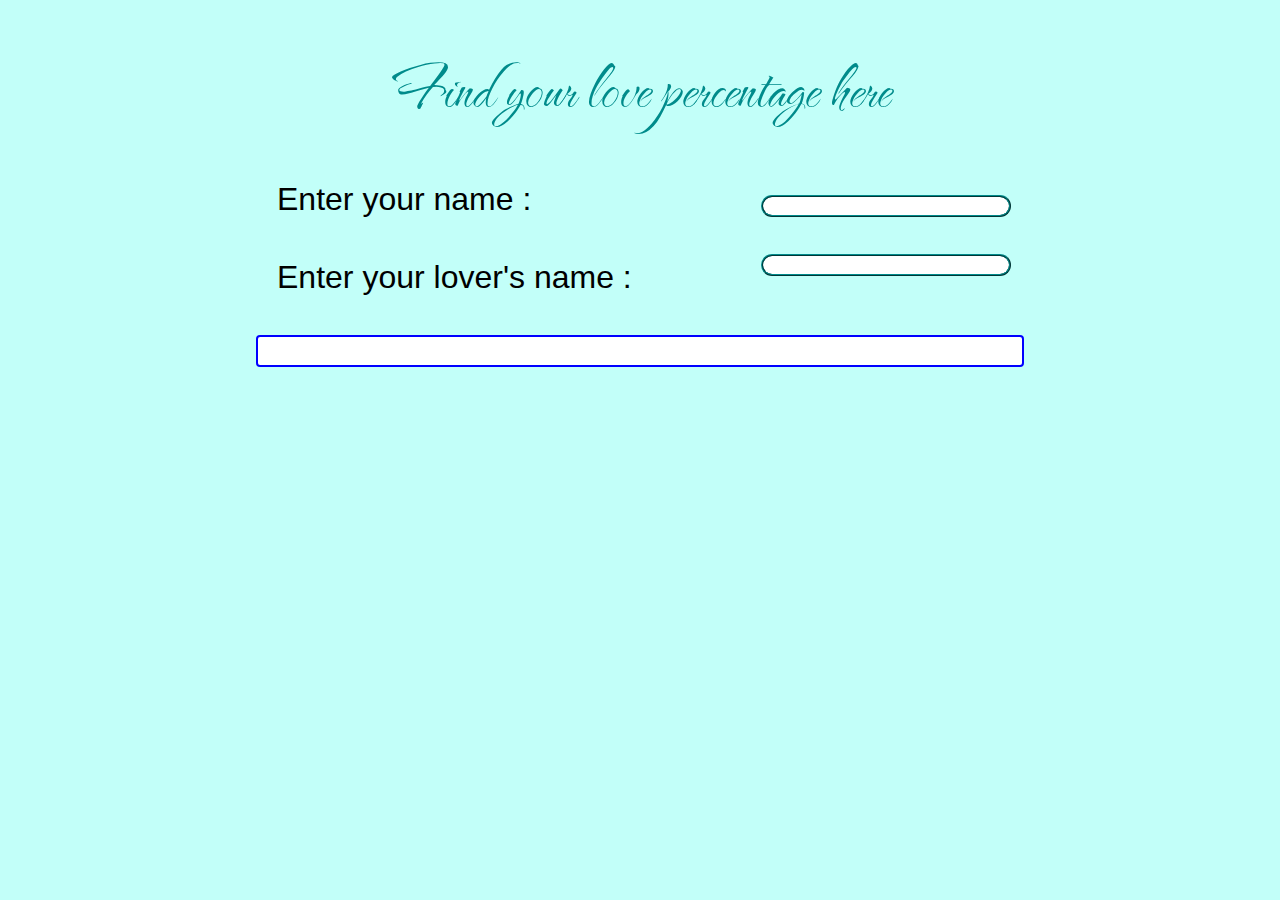
<file: index.html>
<!DOCTYPE html>
<html lang="en">

<head>
    <meta charset="UTF-8">
    <meta http-equiv="X-UA-Compatible" content="IE=edge">
    <meta name="viewport" content="width=device-width, initial-scale=1.0">
    <title>Love percent</title>
    <link rel="shortcut icon" href="mental-health.png" type="image/x-icon">
    <link
        href="https://fonts.googleapis.com/css2?family=Montserrat:ital,wght@1,600&family=The+Nautigal:wght@700&display=swap"
        rel="stylesheet">
    <link rel="stylesheet" href="lc.css">
    <script src="l.js"></script>
</head>

<body>
    <center style="margin-top: 3rem;">


        <span class="container">Find your love percentage here</span>

    <br>
    <form>
    <table class="enter" cellspacing="20">
       
        <tr>
            <td>
                Enter your name :
            </td>
            <td>
                <input type="text" required><br>
            </td>
        </tr>
        <tr>
            <td>
                Enter your lover's name :
            </td>
            <td>
                <div class="outer">
                    <input type="text" required>
                </div><br>
            </td>
        </tr>
        
    
    </table>
    <button onsubmit="change()" type="submit" style="border: 2px solid blue;width: 60%; background-color: white;height: 2rem;border-radius: 4px;font-size: 1rem;"></button>
</form>
      <p id="note1"></p>
</center>
    
  

</body>

</html>
</file>
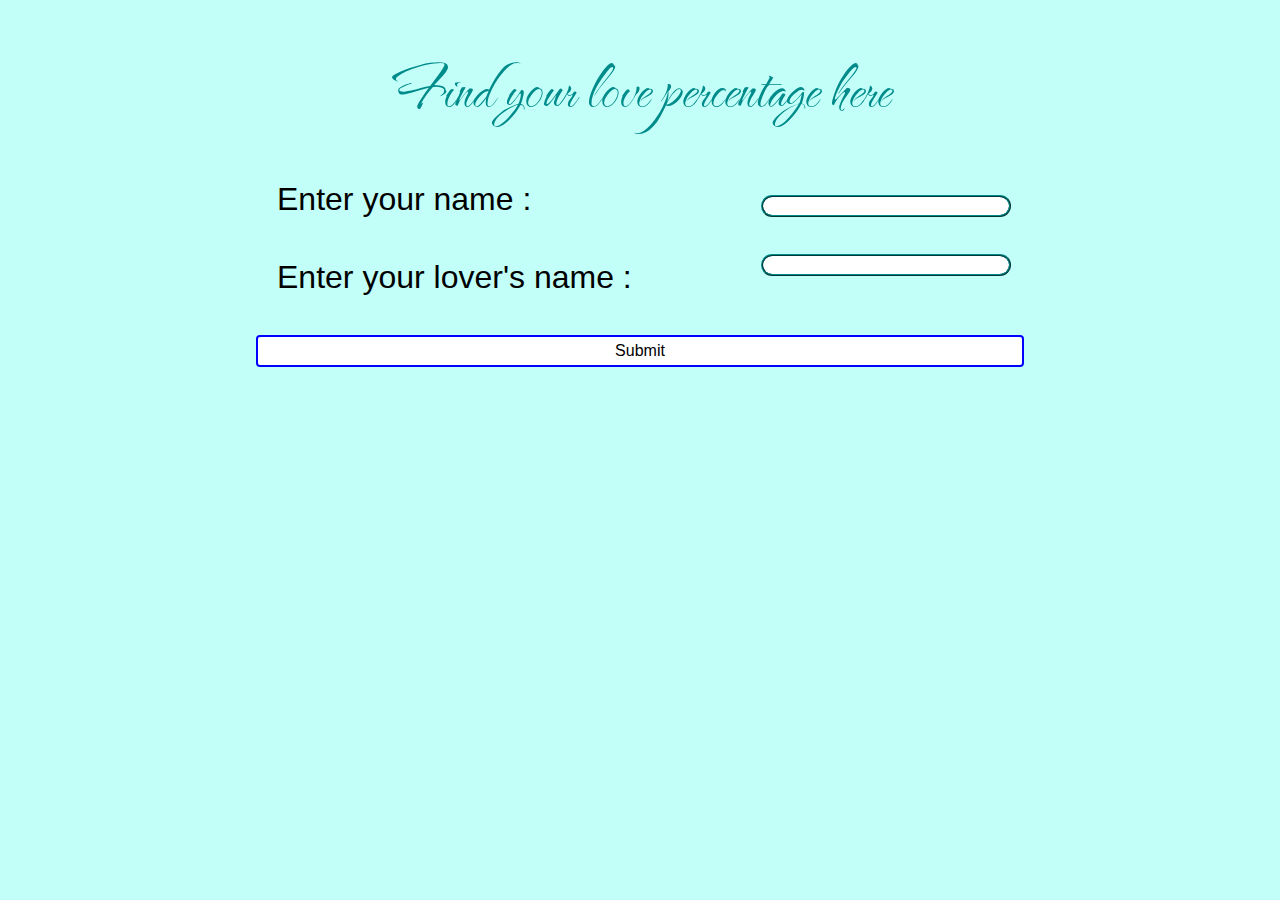
<file: love.html>
<!DOCTYPE html>
<html lang="en">

<head>
    <meta charset="UTF-8">
    <meta http-equiv="X-UA-Compatible" content="IE=edge">
    <meta name="viewport" content="width=device-width, initial-scale=1.0">
    <title>Love percent</title>
    <link rel="shortcut icon" href="mental-health.png" type="image/x-icon">
    <link
        href="https://fonts.googleapis.com/css2?family=Montserrat:ital,wght@1,600&family=The+Nautigal:wght@700&display=swap"
        rel="stylesheet">
    <link rel="stylesheet" href="lc.css">
    <script src="l.js"></script>
</head>

<body>
    <center style="margin-top: 3rem;">


        <span class="container">Find your love percentage here</span>

    <br>
    <form>
    <table class="enter" cellspacing="20">
       
        <tr>
            <td>
                Enter your name :
            </td>
            <td>
                <input type="text" required><br>
            </td>
        </tr>
        <tr>
            <td>
                Enter your lover's name :
            </td>
            <td>
                <div class="outer">
                    <input type="text" required>
                </div><br>
            </td>
        </tr>
        
    
    </table>
    <input onclick="change()" type="submit" style="border: 2px solid blue;width: 60%; background-color: white;height: 2rem;border-radius: 4px;font-size: 1rem;"></button>
</form>
</center>
    
    <p id="note1"></p>

</body>

</html>
</file>
<file: lc.css>
body {
    margin: 0;
    padding: 0;
    background-color: #C2FFF9;
}

.container {
    
    color: darkcyan;
    
    
    margin-top: 20%;
    font-size: 4.2rem;
    font-family: 'Montserrat', sans-serif;
font-family: 'The Nautigal', cursive;
}

.enter {
    margin: auto;
    width: 60vw;
    font-size: 2rem;
    font-family: 'Franklin Gothic Medium', 'Arial Narrow', Arial, sans-serif;
    margin-top: 2rem;
}

input[type=text]{
    width: 100%;
    height: 1rem;
    border: 2px ridge darkcyan;
    border-radius: 4rem;
}

input[type=text]:focus {
    border: 10px outset lightblue;
}

#note,#note1 {
    color: darkcyan;
    font-size: 4rem;
    font-family: 'Coming Soon', cursive;
    font-family: 'Montserrat', sans-serif;
}
</file>
